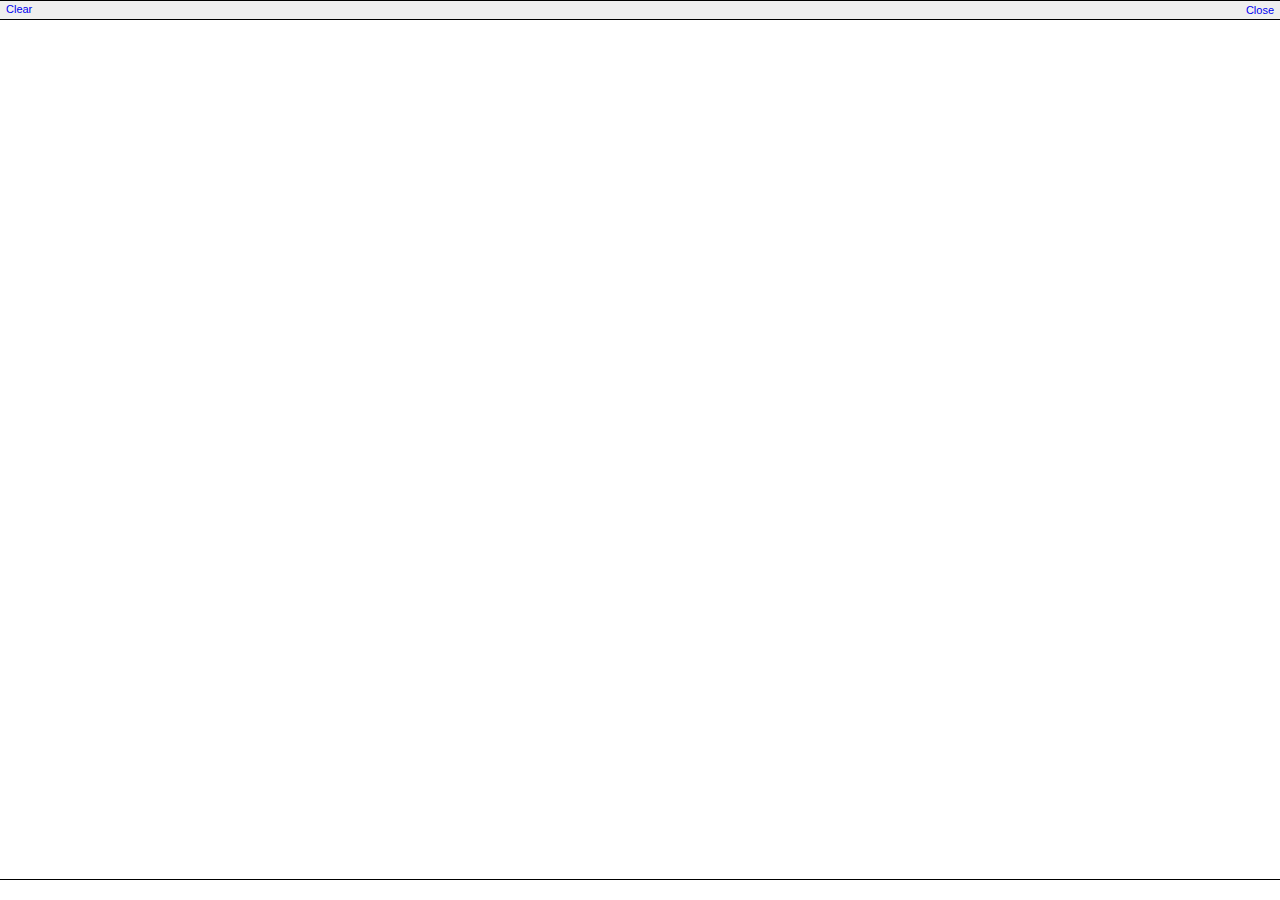
<file: sapphire/thirdparty/firebug-lite/firebug.html>
<!DOCTYPE html PUBLIC "-//W3C//DTD XHTML 1.0 Strict//EN"
         "http://www.w3.org/TR/xhtml1/DTD/xhtml1-strict.dtd">

<html xmlns="http://www.w3.org/1999/xhtml">

<head>
    <title>Firebug</title>
    <link rel="stylesheet" type="text/css" href="firebug.css">
</head>

<body>
    <div id="toolbar" class="toolbar">
        <a href="#" onclick="parent.console.clear()">Clear</a>
        <span class="toolbarRight">
            <a href="#" onclick="parent.console.close()">Close</a>
        </span>
    </div>
    <div id="log"></div>
    <input type="text" id="commandLine">
    
    <script>parent.onFirebugReady(document);</script>
</body>
</html>
</file>
<file: sapphire/thirdparty/firebug-lite/firebug.css>
html, body {
    margin: 0;
    background: #FFFFFF;
    font-family: Lucida Grande, Tahoma, sans-serif;
    font-size: 11px;
    overflow: hidden;
}

a {
    text-decoration: none;
}

a:hover {
    text-decoration: underline;
}

.toolbar {
    height: 14px;
    border-top: 1px solid ThreeDHighlight;
    border-bottom: 1px solid ThreeDShadow;
    padding: 2px 6px;
    background: ThreeDFace;
}

.toolbarRight {
    position: absolute;
    top: 4px;
    right: 6px;
}

#log {
    overflow: auto;
    position: absolute;
    left: 0;
    width: 100%;
}

#commandLine {
    position: absolute;
    bottom: 0;
    left: 0;
    width: 100%;
    height: 18px;
    border: none;
    border-top: 1px solid ThreeDShadow;
}

/************************************************************************************************/

.logRow {
    position: relative;
    border-bottom: 1px solid #D7D7D7;
    padding: 2px 4px 1px 6px;
    background-color: #FFFFFF;
}

.logRow-command {
    font-family: Monaco, monospace;
    color: blue;
}

.objectBox-null {
    padding: 0 2px;
    border: 1px solid #666666;
    background-color: #888888;
    color: #FFFFFF;
}

.objectBox-string {
    font-family: Monaco, monospace;
    color: red;
    white-space: pre;
}

.objectBox-number {
    color: #000088;
}

.objectBox-function {
    font-family: Monaco, monospace;
    color: DarkGreen;
}

.objectBox-object {
    color: DarkGreen;
    font-weight: bold;
}

/************************************************************************************************/

.logRow-info,
.logRow-error,
.logRow-warning {
    background: #FFFFFF no-repeat 2px 2px;
    padding-left: 20px;
    padding-bottom: 3px;
}

.logRow-info {
    background-image: url(infoIcon.png);
}

.logRow-warning {
    background-color: cyan;
    background-image: url(warningIcon.png);
}

.logRow-error {
    background-color: LightYellow;
    background-image: url(errorIcon.png);
}

.errorMessage {
    vertical-align: top;
    color: #FF0000;
}

.objectBox-sourceLink {
    position: absolute;
    right: 4px;
    top: 2px;
    padding-left: 8px;
    font-family: Lucida Grande, sans-serif;
    font-weight: bold;
    color: #0000FF;
}

/************************************************************************************************/

.logRow-group {
    background: #EEEEEE;
    border-bottom: none;
}

.logGroup {
    background: #EEEEEE;
}

.logGroupBox {
    margin-left: 24px;
    border-top: 1px solid #D7D7D7;
    border-left: 1px solid #D7D7D7;
}

/************************************************************************************************/

.selectorTag,
.selectorId,
.selectorClass {
    font-family: Monaco, monospace;
    font-weight: normal;
}

.selectorTag {
    color: #0000FF;
}

.selectorId {
    color: DarkBlue;
}

.selectorClass {
    color: red;
}

/************************************************************************************************/

.objectBox-element {
    font-family: Monaco, monospace;
    color: #000088;
}

.nodeChildren {
    margin-left: 16px;
}

.nodeTag {
    color: blue;
}

.nodeValue {
    color: #FF0000;
    font-weight: normal;
}

.nodeText,
.nodeComment {
    margin: 0 2px;
    vertical-align: top;
}

.nodeText {
    color: #333333;
}

.nodeComment {
    color: DarkGreen;
}

/************************************************************************************************/

.propertyNameCell {
    vertical-align: top;
}

.propertyName {
    font-weight: bold;
}
</file>
